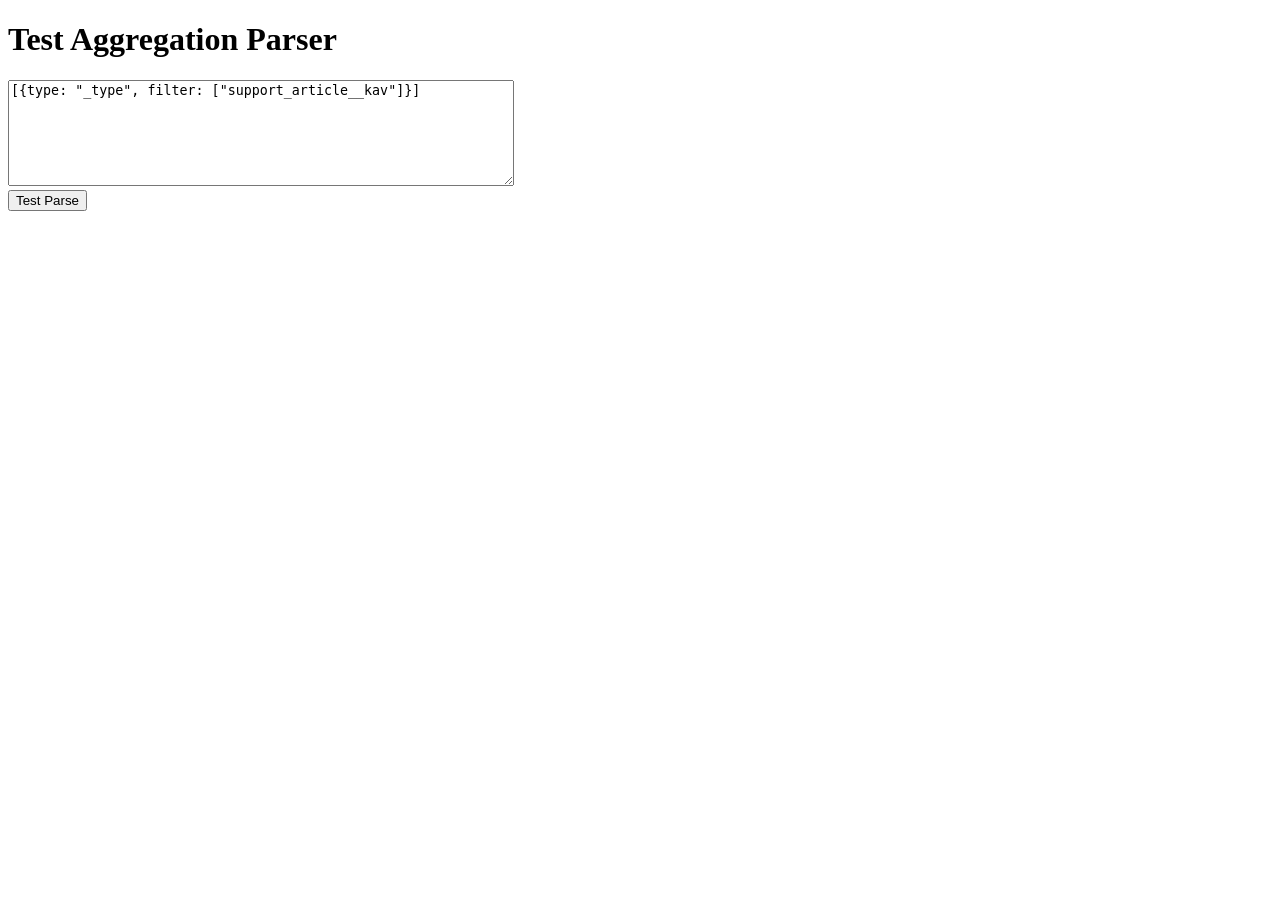
<file: DataQuery_Engine/test_aggregation_fix.html>
<!DOCTYPE html>
<html>
<head>
    <title>Test Aggregation Parser</title>
</head>
<body>
    <h1>Test Aggregation Parser</h1>
    <textarea id="testInput" style="width: 500px; height: 100px;">[{type: "_type", filter: ["support_article__kav"]}]</textarea>
    <br>
    <button onclick="testParse()">Test Parse</button>
    <pre id="output"></pre>

    <script>
        // Helper: Convert JavaScript object notation to valid JSON
        function sanitizeToJSON(str) {
            if (!str || !str.trim()) return str;
            
            // Replace unquoted keys with quoted keys
            // Match patterns like: {type: or [{"type: or , type:
            str = str.replace(/([{,]\s*)([a-zA-Z_][a-zA-Z0-9_]*)\s*:/g, '$1"$2":');
            
            // Replace single quotes with double quotes (for string values)
            // But preserve escaped quotes
            str = str.replace(/'/g, '"');
            
            return str;
        }

        function testParse() {
            const input = document.getElementById('testInput').value;
            const output = document.getElementById('output');
            
            try {
                output.textContent = "Original:\n" + input + "\n\n";
                
                const sanitized = sanitizeToJSON(input);
                output.textContent += "Sanitized:\n" + sanitized + "\n\n";
                
                const parsed = JSON.parse(sanitized);
                output.textContent += "Parsed successfully:\n" + JSON.stringify(parsed, null, 2);
                output.style.color = "green";
            } catch (e) {
                output.textContent += "ERROR: " + e.message;
                output.style.color = "red";
            }
        }
    </script>
</body>
</html>
</file>
